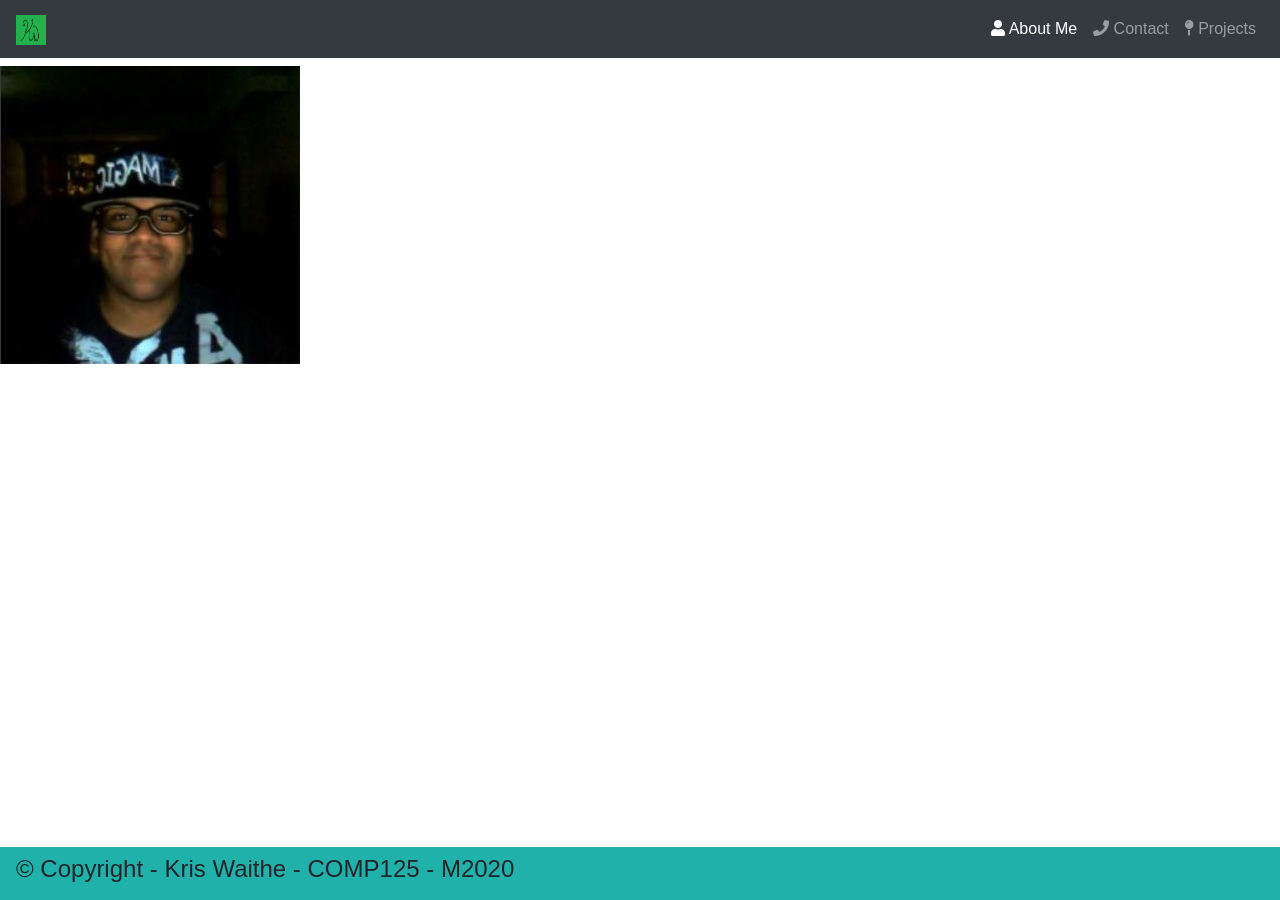
<file: index.html>
<!DOCTYPE html>
<html lang="en">
<head>
    <meta charset="UTF-8">
    <meta name="viewport" content="width=device-width, initial-scale=1.0">
    <title>About Me</title>
    <!-- CSS Section -->
    <link rel="stylesheet" href="./node_modules/bootstrap/dist/css/bootstrap.min.css">
    <link rel="stylesheet" href="./node_modules/@fortawesome/fontawesome-free/css/all.min.css">
    <link rel="stylesheet" href="./Contents/app.css">
</head>
<body id="aboutMe">

  <header></header>
  
    <!-- Main Navigation -->
    <main>
      <h1 id="myName"><h1></h1>
      <img src="./Assets/images/me.jpg" alt="My picture" class="box-img">
      <h1 id="welcomeMessage"></h1>      
      <p id="aboutText"></p>
    </main> 

  <footer></footer>      

    <!-- JavaScript Section -->

    <!-- 3rd Party JavaScript Libraries -->
    <script src="./node_modules/jquery/dist/jquery.min.js"></script>
    <script src="./node_modules/bootstrap/dist/js/bootstrap.min.js"></script>

    <!-- App Scripts -->
    <script src="./Scripts/app.js"></script>
</body>
</html>
</file>
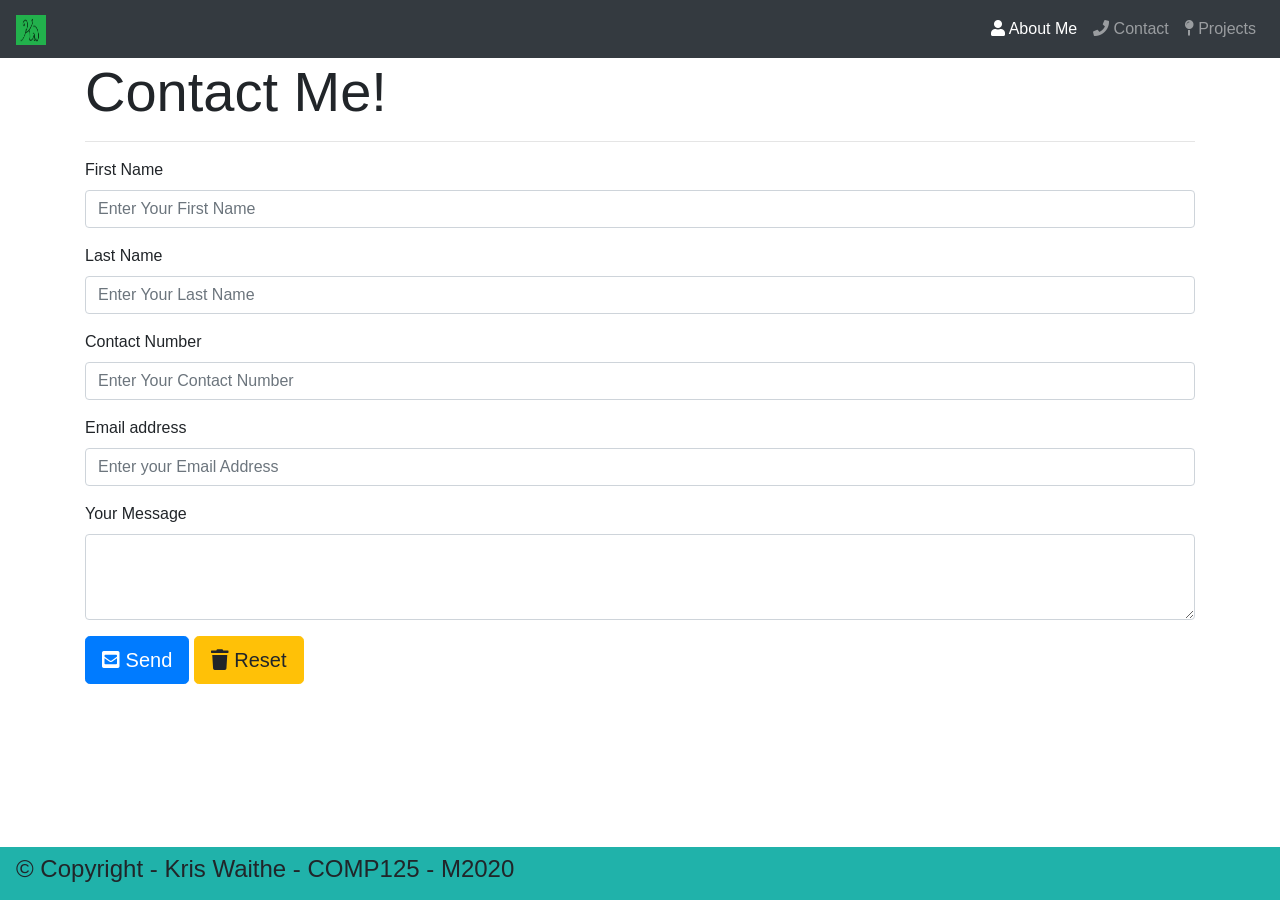
<file: Contact.html>
<!DOCTYPE html>
<html lang="en">
<head>
    <meta charset="UTF-8">
    <meta name="viewport" content="width=device-width, initial-scale=1.0">
    <title>Contact</title>
    <!-- CSS Section -->
    <link rel="stylesheet" href="./node_modules/bootstrap/dist/css/bootstrap.min.css">
    <link rel="stylesheet" href="./node_modules/@fortawesome/fontawesome-free/css/all.min.css">
    <link rel="stylesheet" href="./Contents/app.css">
</head>
<body>

    <!-- Main Navigation -->
    <header></header>

    <main>
        <div class="container">
            <h1 class="display-4">Contact Me!</h1>
            <hr>
            <form>
              <div class="form-group">
                <label for="firstname">First Name</label>
                <input type="text" class="form-control" id="firstname" name="firstname" aria-describedby="firstname"
                placeholder="Enter Your First Name" required>
              </div>                    

              <div class="form-group">
                <label for="lastname">Last Name</label>
                <input type="text" class="form-control" id="lastname" name="lastname" aria-describedby="lastname"
                placeholder="Enter Your Last Name" required>
              </div>

              <div class="form-group">
                <label for="contactNumber">Contact Number</label>
                <input type="tel" class="form-control" id="contactNumber" name="contactNumber" aria-describedby="contactNumber"
                placeholder="Enter Your Contact Number" required>
              </div>


              <div class="form-group">
                <label for="emailAddress">Email address</label>
                <input type="email" class="form-control" id="emailAddress" name="emailAddress" aria-describedby="emailAddress"
                placeholder="Enter your Email Address" required>
              </div>

              <div class="form-group">
                <label for="textArea">Your Message</label>
                <textarea class="form-control" id="textArea" name="textArea" rows="3" aria-describedby="emailAddress"></textarea>
              </div>

              <button type="submit" class="btn btn-primary btn-lg"> <i class="fas fa-envelope-square"></i> Send</button>

              <button type="reset" class="btn btn-warning btn-lg"> <i class="fas fa-trash"></i></i> Reset</button>
            </form>
              
        </div>
    </main>
    
    <footer></footer>


    <!-- JavaScript Section -->

    <!-- 3rd Party JavaScript Libraries -->
    <script src="./node_modules/jquery/dist/jquery.min.js"></script>
    <script src="./node_modules/bootstrap/dist/js/bootstrap.min.js"></script>

    <!-- App Scripts -->
    <script src="./Scripts/app.js"></script>
</body>
</html>
</file>
<file: Contents/app.css>
/* 
COMP125(Sec.004) - Assignment 3
Student Name + Number - Kristian Waithe 300637474
Mini Portfolio using JSON and AJAX
*/
</file>
